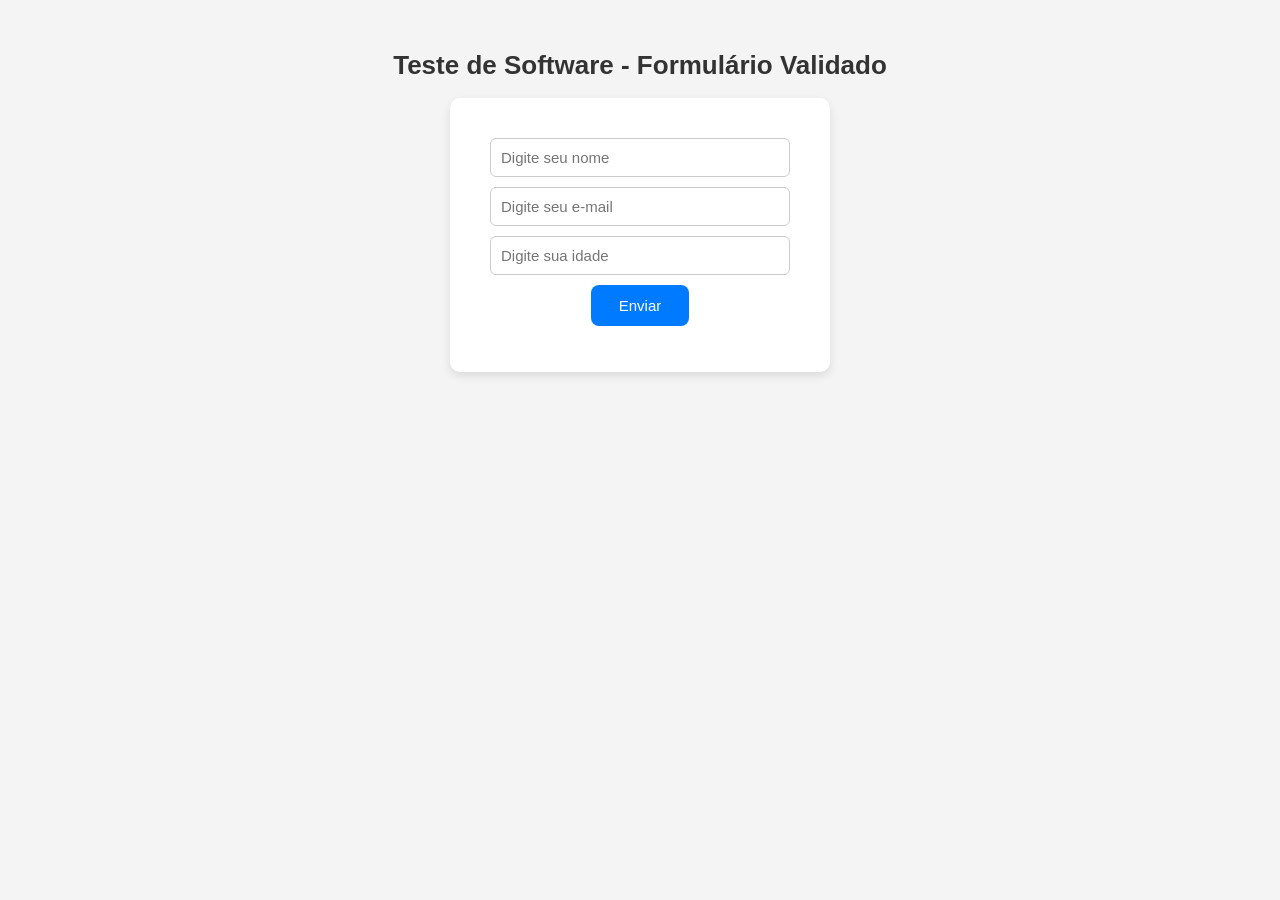
<file: index.html>
<!DOCTYPE html>
<html lang="pt-br">
<head>
  <meta charset="UTF-8">
  <meta name="viewport" content="width=device-width, initial-scale=1.0">
  <title>Teste de Software - Formulário Validado</title>
  <link rel="stylesheet" href="style.css">
</head>
<body>
  <h1>Teste de Software - Formulário Validado</h1>

  <div class="container">
    <input type="text" id="nome" placeholder="Digite seu nome">
    <input type="email" id="email" placeholder="Digite seu e-mail">
    <input type="number" id="idade" placeholder="Digite sua idade">

    <button id="btnEnviar" onclick="validar()">Enviar</button>

    <p id="mensagem"></p>
  </div>

  <script src="script.js"></script>
</body>
</html>
</file>
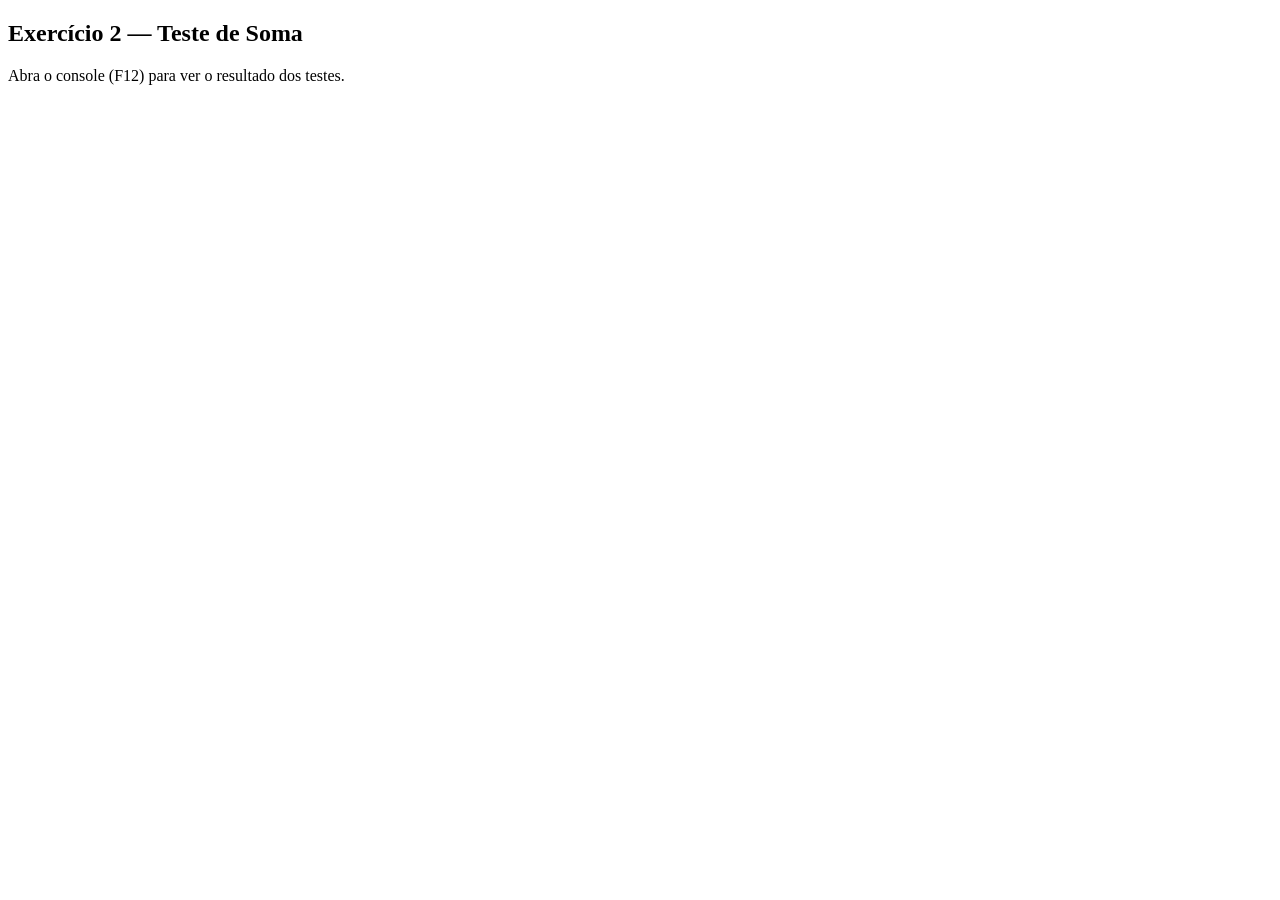
<file: exercicio2.html>
<!DOCTYPE html>
<html lang="pt-br">
<head>
  <meta charset="UTF-8">
  <title>Exercício 2 - Teste de Unidade</title>
</head>
<body>
  <h2>Exercício 2 — Teste de Soma</h2>
  <p>Abra o console (F12) para ver o resultado dos testes.</p>

  <script>
    // ===== FUNÇÃO A SER TESTADA =====
    function soma(a, b) {
      return a + b;
    }

    // ===== TESTE AUTOMATIZADO (unidade) =====
    function testarSoma() {
      console.assert(soma(2, 2) === 4,    "Teste 1 falhou!");
      console.assert(soma(-1, 1) === 0,   "Teste 2 falhou!");
      console.assert(soma(10, 5) === 15,  "Teste 3 falhou!");

      console.log("✅ Todos os testes de soma passaram!");
    }

    testarSoma();
  </script>
</body>
</html>
</file>
<file: style.css>
* { box-sizing: border-box; font-family: Arial, sans-serif; }

body {
  background-color: #f4f4f4;
  text-align: center;
  margin-top: 50px;
}

h1 { color: #333; font-size: 26px; }

.container {
  background: #fff;
  display: inline-block;
  padding: 30px 40px;
  border-radius: 10px;
  box-shadow: 0 4px 10px rgba(0,0,0,0.1);
}

input {
  display: block;
  width: 300px;
  padding: 10px;
  margin: 10px auto;
  border: 1px solid #ccc;
  border-radius: 6px;
  font-size: 15px;
}

button {
  background-color: #007bff;
  color: white;
  border: none;
  padding: 12px 28px;
  cursor: pointer;
  border-radius: 8px;
  font-size: 15px;
  transition: background-color 0.3s, transform 0.2s;
}

button:hover {
  background-color: #0056b3;
  transform: scale(1.05);
}

#mensagem { font-weight: bold; margin-top: 15px; font-size: 16px; }

.erro { color: red; }
.sucesso { color: green; }
</file>
